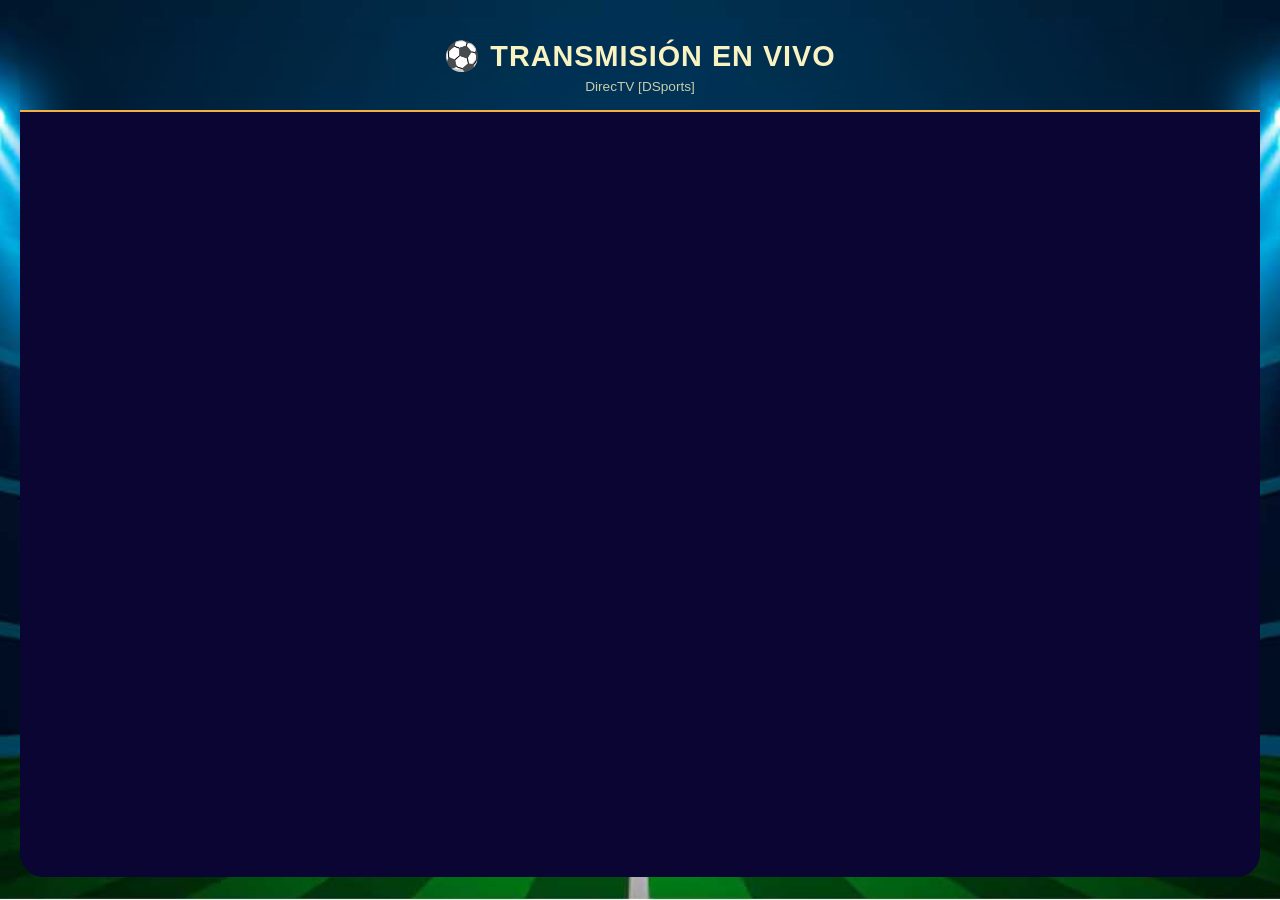
<file: tv/index.html>
<!DOCTYPE html>
<html lang="es">
<head>
    <meta charset="UTF-8">
    <meta name="viewport" content="width=device-width, initial-scale=1.0, user-scalable=yes">
    <title>Fútbol Libre - Fondo de App con Orientación</title>
    <style>
        /* ============================================================ */
        /* ==================== AJUSTES MANUALES ===================== */
        /* ============================================================ */
        
        /* ============================================================ */
        /* ANCHOS DESKTOP (pantallas grandes > 768px)                   */
        /* ============================================================ */
        :root {
            /* GRUESOS INDEPENDIENTES para DESKTOP */
            --borde-superior-desktop: 140px;    /* Borde ARRIBA */
            --borde-inferior-desktop: 140px;    /* Borde ABAJO */
            --borde-izquierdo-desktop: 220px;   /* Borde IZQUIERDO */
            --borde-derecho-desktop: 210px;     /* Borde DERECHO */
            
            --padding-desktop: 20px;            /* PADDING DEL BODY EN DESKTOP */
            --altura-iframe-desktop: 85vh;      /* ALTURA DEL IFRAME EN DESKTOP */
        }
        
        /* ============================================================ */
        /* ANCHOS TABLET (pantallas entre 481px y 768px)               */
        /* ============================================================ */
        :root {
            /* GRUESOS INDEPENDIENTES para TABLET */
            --borde-superior-tablet: 130px;      /* Borde ARRIBA */
            --borde-inferior-tablet: 250px;      /* Borde ABAJO */
            --borde-izquierdo-tablet: 40px;     /* Borde IZQUIERDO */
            --borde-derecho-tablet: 40px;       /* Borde DERECHO */
            
            --padding-tablet: 15px;             /* PADDING DEL BODY EN TABLET */
            --altura-iframe-tablet: 75vh;       /* ALTURA DEL IFRAME EN TABLET */
        }
        
        /* ============================================================ */
        /* ANCHOS MOVIL (pantallas menores a 480px)                    */
        /* ============================================================ */
        :root {
            /* GRUESOS INDEPENDIENTES para MÓVIL */
            --borde-superior-movil: 20px;       /* Borde ARRIBA */
            --borde-inferior-movil: 0px;       /* Borde ABAJO */
            --borde-izquierdo-movil: 20px;      /* Borde IZQUIERDO */
            --borde-derecho-movil: 0px;        /* Borde DERECHO */
            
            --padding-movil: 10px;              /* PADDING DEL BODY EN MÓVIL */
            --altura-iframe-movil: 65vh;        /* ALTURA DEL IFRAME EN MÓVIL */
        }
        
        /* ============================================================ */
        /* AJUSTES GLOBALES                                            */
        /* ============================================================ */
        * {
            margin: 0;
            padding: 0;
            box-sizing: border-box;
        }
        
        /* ============================================================ */
        /* FONDO DE LA APP - con imagen según orientación              */
        /* ============================================================ */
        body {
            font-family: 'Segoe UI', Tahoma, Geneva, Verdana, sans-serif;
            display: flex;
            justify-content: center;
            align-items: center;
            min-height: 100vh;
            padding: var(--padding-desktop);
            
            /* FONDO DE LA APP - imagen horizontal por defecto */
            background-image: url('fondoHorizontal.jpg');
            background-size: cover;
            background-position: center;
            background-repeat: no-repeat;
            background-attachment: fixed;
        }
        
        /* Cuando el dispositivo está en orientación VERTICAL */
        @media (orientation: portrait) {
            body {
                background-image: url('fondoVertical.jpg');
            }
        }
        
        /* Cuando el dispositivo está en orientación HORIZONTAL */
        @media (orientation: landscape) {
            body {
                background-image: url('fondoHorizontal.jpg');
            }
        }
        
        .contenedor {
            width: 100%;
            max-width: 1300px;
            background: transparent;  /* Fondo transparente para ver la imagen de fondo */
            border-radius: 24px;
            overflow: hidden;
        }
        
        .header {
            background: rgba(47, 87, 137, 0);  /* Semitransparente para ver el fondo */
            backdrop-filter: blur(10px);
            padding: 16px 24px;
            color: #f9f3c1;
            text-align: center;
            border-bottom: 2px solid #f5b042;
        }
        .header h1 {
            font-size: 1.8rem;
            letter-spacing: 1px;
        }
        .header p {
            font-size: 0.85rem;
            opacity: 0.8;
            margin-top: 6px;
        }
        
        /* ============================================================ */
        /* WRAPPER DEL IFRAME                                           */
        /* ============================================================ */
        .iframe-wrapper {
            position: relative;
            width: 100%;
            height: var(--altura-iframe-desktop);
            background: transparent;  /* Fondo transparente para ver la imagen */
        }
        
        iframe {
            width: 100%;
            height: 100%;
            border: none;
            display: block;
            background: #0b0533;  /* El video tiene fondo negro */
        }
        
        /* ============================================================ */
        /* MARCO FLOTANTE - BORDES INDEPENDIENTES                       */
        /* ============================================================ */
        .marco-flotante {
            position: absolute;
            top: 0;
            left: 0;
            right: 0;
            bottom: 0;
            width: 100%;
            height: 100%;
            /* CADA BORDE CON SU PROPIO GROSOR */
            border-top: var(--borde-superior-desktop) solid #0b0533;
            border-bottom: var(--borde-inferior-desktop) solid #0b0533;
            border-left: var(--borde-izquierdo-desktop) solid #0b0533;
            border-right: var(--borde-derecho-desktop) solid #0b0533;
            background: transparent;
            z-index: 100;
            pointer-events: none;
            box-sizing: border-box;
            border-radius: 0px;
        }
        
        /* ============================================================ */
        /* MEDIA QUERIES                                               */
        /* ============================================================ */
        
        /* TABLET */
        @media (max-width: 768px) {
            body {
                padding: var(--padding-tablet);
            }
            .iframe-wrapper {
                height: var(--altura-iframe-tablet);
            }
            .marco-flotante {
                border-top: var(--borde-superior-tablet) solid #0b0533;
                border-bottom: var(--borde-inferior-tablet) solid #0b0533;
                border-left: var(--borde-izquierdo-tablet) solid #0b0533;
                border-right: var(--borde-derecho-tablet) solid #0b0533;
            }
            .header h1 {
                font-size: 1.5rem;
            }
        }
        
        /* MÓVIL */
        @media (max-width: 480px) {
            body {
                padding: var(--padding-movil);
            }
            .iframe-wrapper {
                height: var(--altura-iframe-movil);
            }
            .marco-flotante {
                border-top: var(--borde-superior-movil) solid #0b0533;
                border-bottom: var(--borde-inferior-movil) solid #0b0533;
                border-left: var(--borde-izquierdo-movil) solid #0b0533;
                border-right: var(--borde-derecho-movil) solid #0b0533;
            }
            .header h1 {
                font-size: 1.2rem;
            }
            .header p {
                font-size: 0.7rem;
            }
        }
        
        /* Rango intermedio */
        @media (min-width: 481px) and (max-width: 700px) {
            .iframe-wrapper {
                height: var(--altura-iframe-tablet);
            }
        }
        
        .aviso {
            background: rgba(44, 30, 15, 0.9);
            backdrop-filter: blur(10px);
            color: #ffdd99;
            padding: 12px;
            text-align: center;
            font-size: 0.8rem;
            border-top: 1px solid #c97e2a;
        }
        .aviso a {
            color: #ffb347;
            text-decoration: none;
            margin: 0 5px;
        }
        .aviso a:hover {
            text-decoration: underline;
        }
        
        /* Indicador de orientación */
        .orientacion-badge {
            display: inline-block;
            margin-left: 10px;
            padding: 2px 8px;
            background: rgba(0,0,0,0.6);
            border-radius: 20px;
            font-size: 0.7rem;
        }
    </style>
</head>
<body>
<div class="contenedor">
    <div class="header">
        <h1>⚽ TRANSMISIÓN EN VIVO</h1>
        <p>DirecTV [DSports]</p>
    </div>
    <div class="iframe-wrapper">
        
        <!-- MARCO FLOTANTE CON BORDES INDEPENDIENTES -->
        <div class="marco-flotante"></div>
        
        <iframe 
            src="https://futbol-libres.su/eventos.html?r=aHR0cHM6Ly9sYXRhbXZpZHpzLm9yZy9jYW5hbC5waHA/c3RyZWFtPWRzcG9ydHM="
            title="Fútbol Libre Eventos"
            allow="autoplay; fullscreen; encrypted-media"
            referrerpolicy="strict-origin-when-cross-origin"
            sandbox="allow-same-origin allow-scripts allow-popups allow-forms allow-modals">
        </iframe>
    </div>

</div>

<script>
    const iframe = document.querySelector('iframe');
    const orientacionBadge = document.getElementById('orientacionBadge');
    
    // Función para recargar el iframe
    function recargarIframe() {
        if (iframe) {
            iframe.src = iframe.src;
        }
    }
    
    // Función para recargar toda la página (actualiza fondo si cambió orientación)
    function recargarPagina() {
        window.location.reload();
    }
    
    // Función para actualizar el badge de orientación
    function actualizarBadge() {
        const esPortrait = window.matchMedia("(orientation: portrait)").matches;
        if (esPortrait) {
            orientacionBadge.textContent = '📱 Fondo VERTICAL';
            orientacionBadge.style.background = '#2e7d5e';
            console.log('📱 Orientación VERTICAL - usando fondoVertical.jpg');
        } else {
            orientacionBadge.textContent = '💻 Fondo HORIZONTAL';
            orientacionBadge.style.background = '#f5b042';
            console.log('💻 Orientación HORIZONTAL - usando fondoHorizontal.jpg');
        }
    }
    
    // Detectar cambios de orientación
    window.addEventListener('resize', function() {
        actualizarBadge();
        // Opcional: recargar fondo sin recargar página
        const esPortrait = window.matchMedia("(orientation: portrait)").matches;
        if (esPortrait) {
            document.body.style.backgroundImage = "url('fondoVertical.jpg')";
        } else {
            document.body.style.backgroundImage = "url('fondoHorizontal.jpg')";
        }
    });
    
    // Al cargar la página
    window.addEventListener('load', function() {
        actualizarBadge();
        
        // Verificar si las imágenes existen
        const imgHorizontal = new Image();
        imgHorizontal.onload = function() {
            console.log('✅ fondoHorizontal.jpg encontrada');
        };
        imgHorizontal.onerror = function() {
            console.log('⚠️ fondoHorizontal.jpg NO encontrada - verifica la ruta');
        };
        imgHorizontal.src = 'fondoHorizontal.jpg';
        
        const imgVertical = new Image();
        imgVertical.onload = function() {
            console.log('✅ fondoVertical.jpg encontrada');
        };
        imgVertical.onerror = function() {
            console.log('⚠️ fondoVertical.jpg NO encontrada - verifica la ruta');
        };
        imgVertical.src = 'fondoVertical.jpg';
    });
</script>
</body>
</html>
</file>
